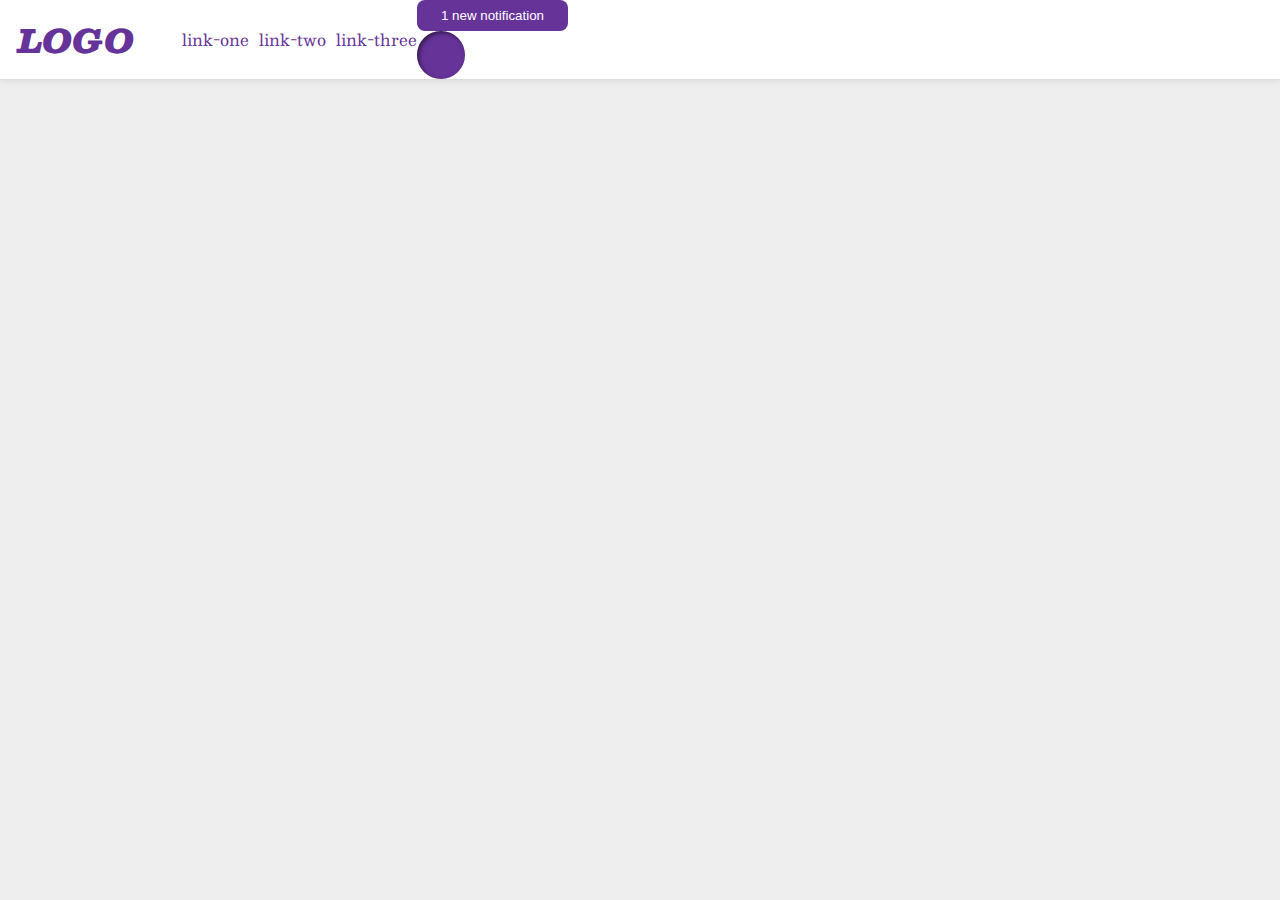
<file: flex/03-flex-header-2/index.html>
<!DOCTYPE html>
<html lang="en">
  <head>
    <meta charset="UTF-8">
    <meta http-equiv="X-UA-Compatible" content="IE=edge">
    <meta name="viewport" content="width=device-width, initial-scale=1.0">
    <title>Flex Header 2</title>
    <link rel="stylesheet" href="style.css">
  </head>
  <body>
    <div class="header">
      <div class="logo">
        LOGO
      </div>
      <ul class="links">
        <li><a href="google.com">link-one</a></li>
        <li><a href="google.com">link-two</a></li>
        <li><a href="google.com">link-three</a></li>
      </ul>
        <div class="right">
        <button class="notifications">
        1 new notification
        </button>
        <div class="profile-image"></div>
        </div>
    </div>
  </body>
</html>
</file>
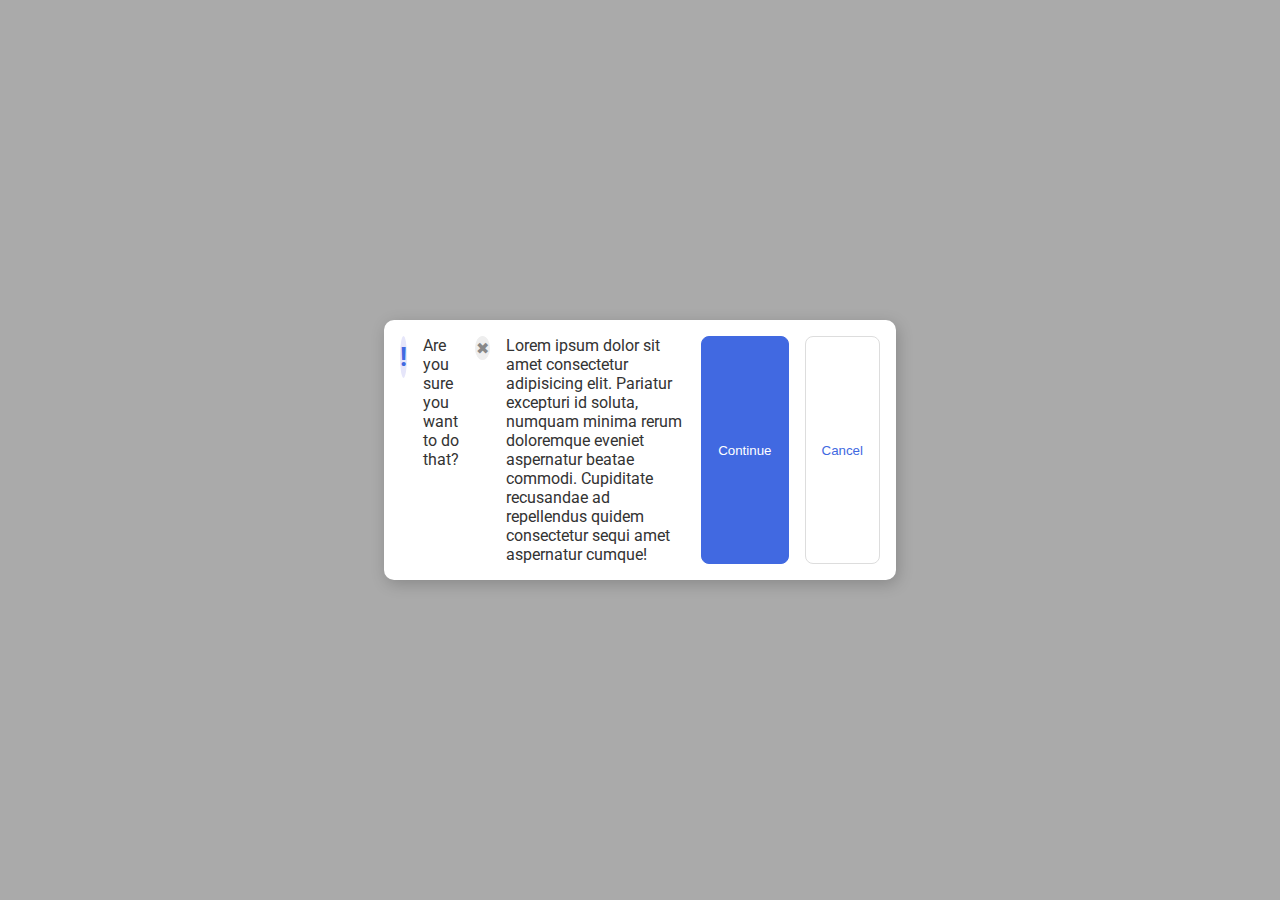
<file: flex/05-flex-modal/index.html>
<!DOCTYPE html>
<html lang="en">
  <head>
    <meta charset="UTF-8">
    <meta http-equiv="X-UA-Compatible" content="IE=edge">
    <meta name="viewport" content="width=device-width, initial-scale=1.0">
    <link rel="stylesheet" href="style.css">
    <title>Modal</title>
  </head>
  <body>
    <div class="modal">
  
        <div class="icon">!</div>
        <div class="header">Are you sure you want to do that?</div>
        <button class="close-button">✖</button>
      <div class="text">Lorem ipsum dolor sit amet consectetur adipisicing elit. Pariatur excepturi id soluta, numquam minima rerum doloremque eveniet aspernatur beatae commodi. Cupiditate recusandae ad repellendus quidem consectetur sequi amet aspernatur cumque!</div>
      <button class="continue">Continue</button>
      <button class="cancel">Cancel</button>
    </div>
  </body>
</html>
</file>
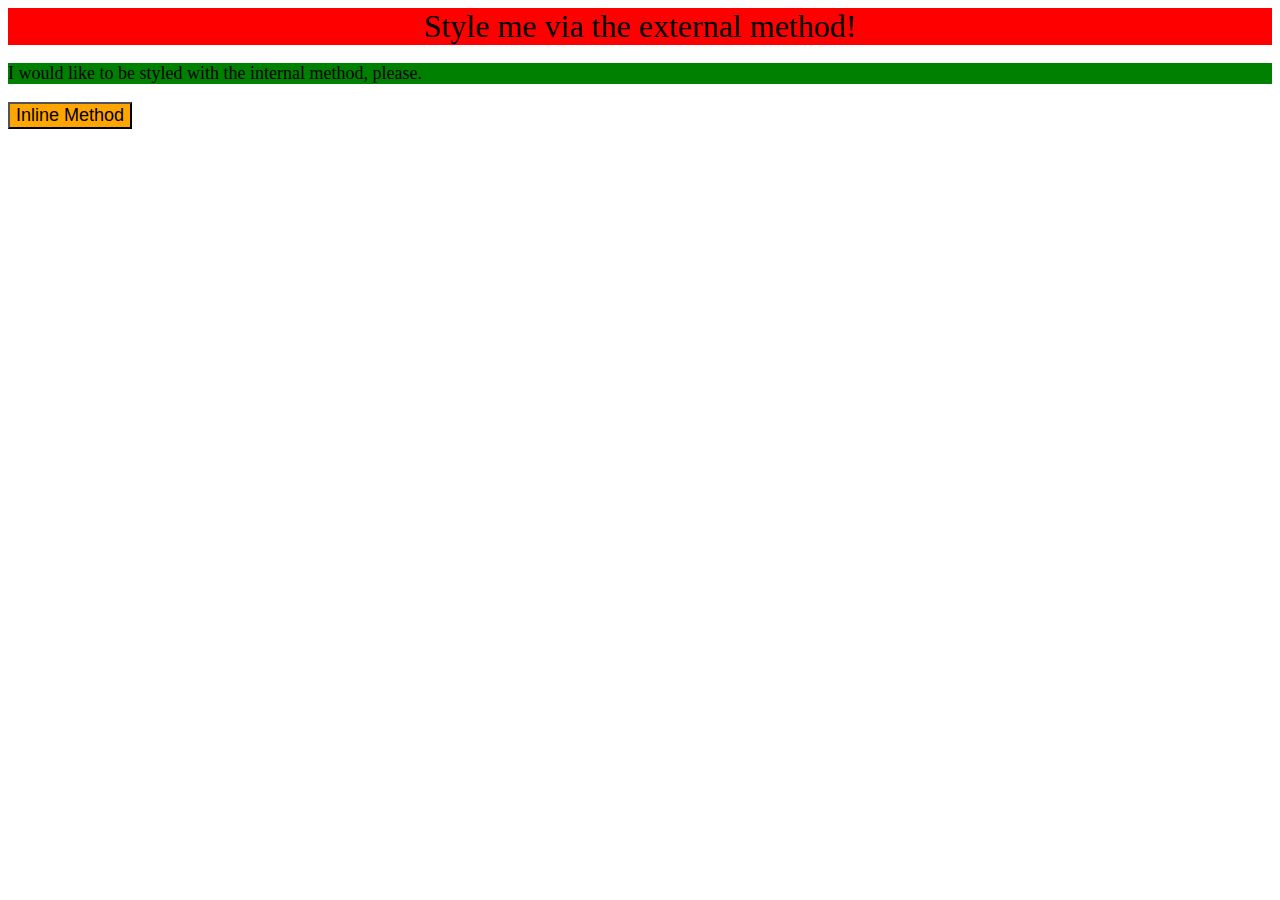
<file: foundations/01-css-methods/index.html>
<!DOCTYPE html>
<html lang="en">
  <head>
    <link rel="stylesheet" href="style.css">
    <meta charset="UTF-8">
    <meta http-equiv="X-UA-Compatible" content="IE=edge">
    <meta name="viewport" content="width=device-width, initial-scale=1.0">
    <title>Methods for Adding CSS</title>
  </head>
  <body>
    <div>Style me via the external method!</div>
    <p>I would like to be styled with the internal method, please.</p>
    <button>Inline Method</button>
  </body>
</html>
</file>
<file: flex/03-flex-header-2/style.css>
/* this is some magical font-importing.  
you'll learn about it later. */
@import url('https://fonts.googleapis.com/css2?family=Besley:ital,wght@0,400;1,900&display=swap');

body {
  margin: 0;
  background: #eee;
  font-family: Besley, serif;
}

.header {
  background: white;
  border-bottom: 1px solid #ddd;
  box-shadow: 0 0 8px rgba(0,0,0,.1);
}

.profile-image {
  background: rebeccapurple;
  box-shadow: inset 2px 2px 4px rgba(0,0,0,.5);
  border-radius: 50%;
  width: 48px;
  height: 48px;
}

.logo {
  color: rebeccapurple;
  font-size: 32px;
  font-weight: 900;
  font-style: italic;
}

button {
  border: none;
  border-radius: 8px;
  background: rebeccapurple;
  color: white;
  padding: 8px 24px;
}

a {
  /* this removes the line under our links */
  text-decoration: none;
  color: rebeccapurple;
}

ul {
  list-style-type: none;
}

/*solution*/
.header {
  display: flex;
  align-items: center;
}

.logo {
  display: flex;
  margin-left: 10px;
  padding: 8px;
}

.links {
  display: flex;
  gap: 10px;
}

 
.notifications {
  display: flex;
  justify-content: flex-end;
}

.right {
  
}
</file>
<file: flex/05-flex-modal/style.css>
@import url('https://fonts.googleapis.com/css2?family=Roboto:wght@400;700&display=swap');

html, body {
  height: 100%;
}

body {
  font-family: Roboto, sans-serif;
  margin: 0;
  background: #aaa;
  color: #333;
  /* I'll give you this one for free lol */
  display: flex;
  align-items: center;
  justify-content: center;
}

.modal {
  background: white;
  width: 480px;
  border-radius: 10px;
  box-shadow: 2px 4px 16px rgba(0,0,0,.2);
}

.icon {
  color: royalblue;
  font-size: 26px;
  font-weight: 700;
  background: lavender;
  width: 42px;
  height: 42px;
  border-radius: 50%;
  display: flex;
  align-items: center;
  justify-content: center;
}

.close-button {
  background: #eee;
  border-radius: 50%;
  color: #888;
  font-weight: 400;
  font-size: 16px;
  height: 24px;
  width: 24px;
  display: flex;
  align-items: center;
  justify-content: center;
  border: 1px solid #eee;
  padding: 0;
}

button {
  cursor: pointer;
  padding: 8px 16px;
  border-radius: 8px;
}

button.continue {
  background: royalblue;
  border: 1px solid royalblue;
  color: white;
}

button.cancel {
  background: white;
  border: 1px solid #ddd;
  color: royalblue;
}
.modal {
  display: flex;
  gap: 16px;
  padding: 16px;
}
</file>
<file: foundations/01-css-methods/style.css>
div {
    background-color: red;
    text-decoration-color: white;
    font-size: 32px;
    text-align: center;
    text-weight: 700;
}

p {
    background-color: green;
    text-decoration-color: white;
    font-size: 18px;
}

button {
    background-color: orange;
    font-size: 18px;
}
</file>
